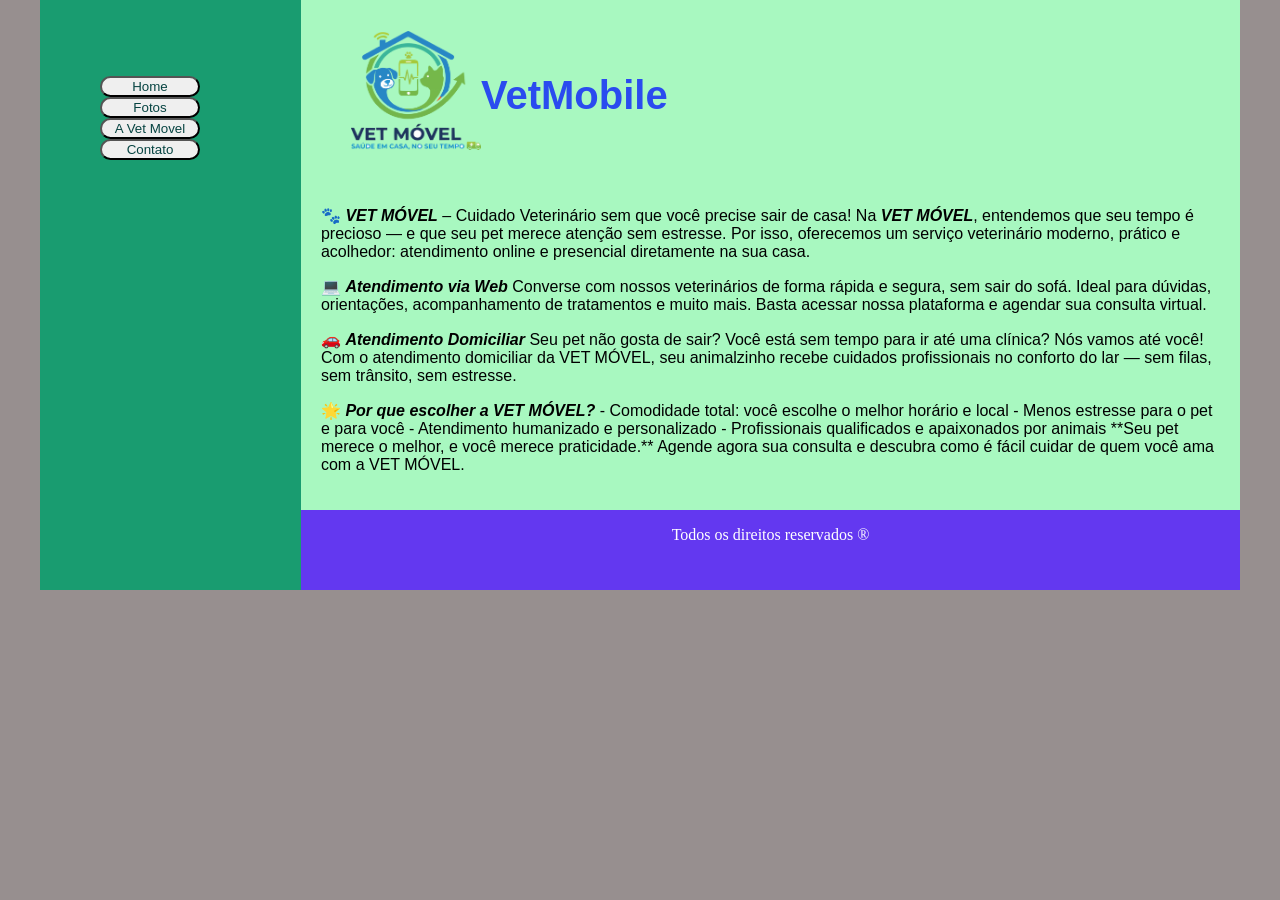
<file: index.html>
<!DOCTYPE html>
<html lang="pt-br">
<head>
    <meta charset="UTF-8">
    <meta http-equiv="X-UA-Compatible" content="IE=edge">
    <meta name="viewport" content="width=device-width, initial-scale=1.0">
    <title>Vet Mobile</title>
    <link rel="stylesheet" href="base.css">
</head>
<body>
    <div class="wrapper">
        <div class="menu">
            <!-- Aqui vai o seu menu -->
            <ul>
              <li><a href="index.html"><button name="nome">Home</button></a></li>
              <li><a href="fotos.html"><button name="name">Fotos</button></a></li>
              <li><a href="#"><button name="name">A Vet Movel</button></a></li>
              <li><a href="contato.html"><button name="name">Contato</button></a></li>
            </ul>
              
        </div>
     

        <div class="main">
            <div class="header">
                <div><img src="./img/vetmobile.png" width="130"alt="O logotipo da Vet Móvel apresenta uma casa com um cachorro e um gato ao lado de um smartphone exibindo uma linha de batimentos cardíacos e uma pegada. Acima da casa, há uma nuvem com uma cruz médica e linhas laranjas sugerindo movimento. O texto Vet Móvel e Saúde em casa, 
                    no seu tempo aparece abaixo, transmitindo um tom amigável e atencioso para serviços veterinários móveis.">
                </div>
                <p><strong>VetMobile</strong></p>
                <!-- Aqui vai o seu header -->

            </div>
             
                  
   
            <div class="content">
             



<p> 🐾 <i><b>VET MÓVEL</b></i> – Cuidado Veterinário sem que você precise sair de casa!

Na <i><b>VET MÓVEL</b></i>, entendemos que seu tempo é precioso — e que seu pet merece atenção sem estresse. Por isso, 
oferecemos um serviço veterinário moderno, prático e acolhedor:
 atendimento online e presencial diretamente na sua casa.</p>

<p>💻 <i><b>Atendimento via Web</b></i>
Converse com nossos veterinários de forma rápida e segura, sem sair do sofá. Ideal para dúvidas, 
orientações, acompanhamento de tratamentos e muito mais. Basta acessar nossa plataforma e agendar
sua consulta virtual.</p>

<p>🚗 <i><b>Atendimento Domiciliar</b></i>
Seu pet não gosta de sair? Você está sem tempo para ir até uma clínica? Nós vamos até você! Com o 
atendimento domiciliar da VET MÓVEL, seu animalzinho recebe cuidados profissionais no conforto do lar
 — sem filas, sem trânsito, sem estresse.</p>

<p>🌟 <i><b>Por que escolher a VET MÓVEL?</b></i>
- Comodidade total: você escolhe o melhor horário e local
- Menos estresse para o pet e para você
- Atendimento humanizado e personalizado
- Profissionais qualificados e apaixonados por animais



**Seu pet merece o melhor, e você merece praticidade.**  
Agende agora sua consulta e descubra como é fácil cuidar de quem você ama com a VET MÓVEL.
</p>



                <!-- Aqui vai o seu conteúdo -->
            </div>
    
            <div class="footer">
                <p>Todos  os direitos reservados &reg;</p>
                <!-- Aqui vai o seu rodapé -->
            </div>
        </div>
    </div>
</body>
</html>
</file>
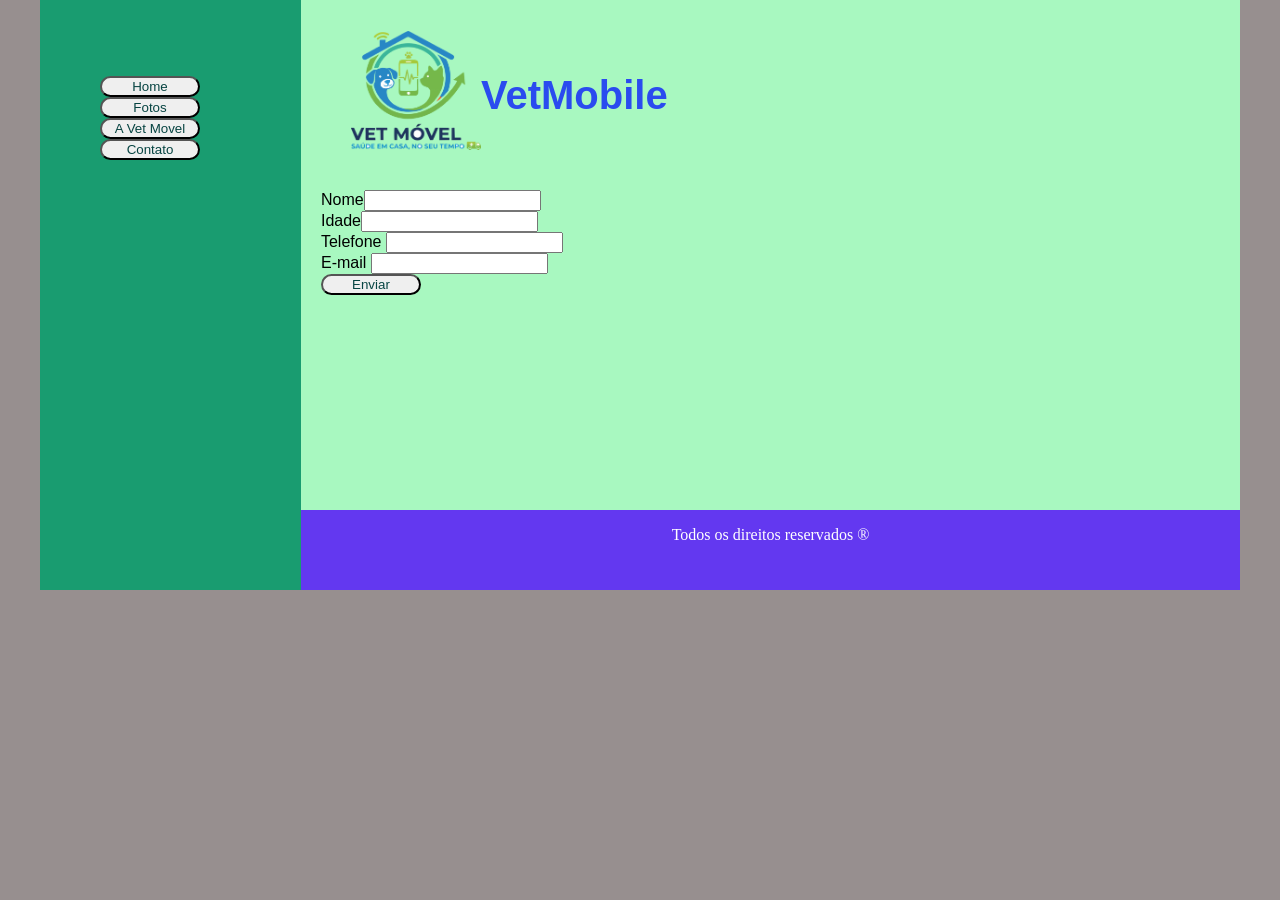
<file: contato.html>
<!DOCTYPE html>
<html lang="pt-br">
<head>
    <meta charset="UTF-8">
    <meta http-equiv="X-UA-Compatible" content="IE=edge">
    <meta name="viewport" content="width=device-width, initial-scale=1.0">
    <title>Template - Utilizar como modelo</title>
    <link rel="stylesheet" href="base.css">
</head>
<body>
    <div class="wrapper">
        <div class="menu">
            <!-- Aqui vai o seu menu -->
            
								<ul>
									
									<li><a href="index.html"><button name="nome">Home</button></a></li>
									<li><a href="fotos.html"><button name="name">Fotos</button></a></li>
									<li><a href="#"><button name="name">A Vet Movel</button></a></li>
									<li><a href="contato.html"><button name="name">Contato</button></a></li>
								
								</ul>
						
        </div>

        <div class="main">
            <div class="header">
                <div><img src="./img/vetmobile.png" width="130"alt="O logotipo da Vet Móvel apresenta uma casa com um cachorro e um gato ao lado de um smartphone exibindo uma linha de batimentos cardíacos e uma pegada. Acima da casa, há uma nuvem com uma cruz médica e linhas laranjas sugerindo movimento. O texto Vet Móvel e Saúde em casa, 
                    no seu tempo aparece abaixo, transmitindo um tom amigável e atencioso para serviços veterinários móveis.">
                </div>
                <p><strong>VetMobile</strong></p>
                <!-- Aqui vai o seu header -->
            </div>
    
            <div class="content">
              <!-- Claro! Aqui está um texto envolvente e profissional para o site da "VET MÓVEL":--> 

			<form name="contato" autocomplete="off"  method="post" action="#">
				<label>Nome</label><input type="text" name="name" /> <br>
				<label> Idade</label><input type="number" name="age" /> <br>
				<label> Telefone</label> <input type="tel" name="Telefone" /><br>
                <label> E-mail</label> <input type="email" name="E-mail" /><br>
				<button type="submit" value="enviar">Enviar</button>

			</form>




                <!-- Aqui vai o seu conteúdo -->
            </div>
    
            <div class="footer">
                <p>Todos  os direitos reservados &reg;</p>
                <!-- Aqui vai o seu rodapé -->
            </div>
        </div>
    </div>
</body>
</html>
</file>
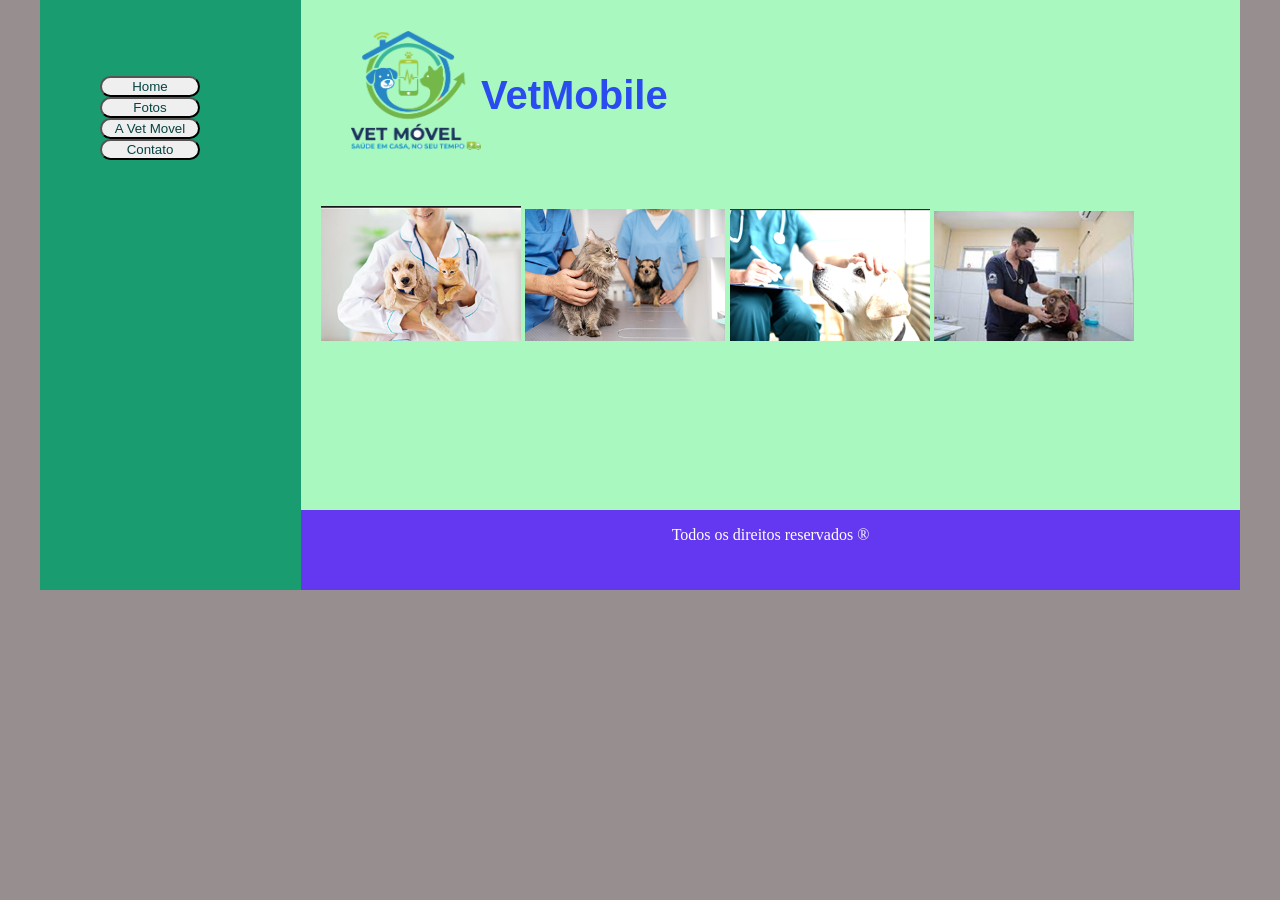
<file: fotos.html>
<!DOCTYPE html>
<html lang="pt-br">
<head>
    <meta charset="UTF-8">
    <meta http-equiv="X-UA-Compatible" content="IE=edge">
    <meta name="viewport" content="width=device-width, initial-scale=1.0">
    <title>Template - Utilizar como modelo</title>
    <link rel="stylesheet" href="base.css">
</head>
<body>
    <div class="wrapper">
        <div class="menu">
            <!-- Aqui vai o seu menu -->
            <ul>
                
             <li><a href="index.html"><button name="nome">Home</button></a></li>
              <li><a href="fotos.html"><button name="name">Fotos</button></a></li>
              <li><a href="#"><button name="name">A Vet Movel</button></a></li>
              <li><a href="contato.html"><button name="name">Contato</button></a></li>
            
            </ul>
        </div>

        <div class="main">
            <div class="header">
                <div><img src="./img/vetmobile.png" width="130"alt="O logotipo da Vet Móvel apresenta uma casa com um cachorro e um gato ao lado de um smartphone exibindo uma linha de batimentos cardíacos e uma pegada. Acima da casa, há uma nuvem com uma cruz médica e linhas laranjas sugerindo movimento. O texto Vet Móvel e Saúde em casa, 
                    no seu tempo aparece abaixo, transmitindo um tom amigável e atencioso para serviços veterinários móveis.">
                </div>
                <p><strong>VetMobile</strong></p>
                <!-- Aqui vai o seu header -->
            </div>
    
            <div class="content">
              <!-- Claro! Aqui está um texto envolvente e profissional para o site da "VET MÓVEL":--> 
<p>
    <div class="album">
        <img src="./img/med.png" width="200px" alt="veterinaria segurando um gatinho e um cãozinho"/>
    </div class="album">

    <div class="album">
        <img src="./img/med2.png" width="200px" alt="um gato na mesa de exames veterinário"/>
    </div>

    <div class="album">
        <img src="./img/med3.png" width="200px" alt="veterinário fazendo carinho em um cão" />
    </div>

    <div class="album">
        <img src="./img/med4.png" width="200px" alt="veterinário examinando um cão"/>
    </div>
</p>


</p>



                <!-- Aqui vai o seu conteúdo -->
            </div>
    
            <div class="footer">
                <p>Todos  os direitos reservados &reg;</p>
                <!-- Aqui vai o seu rodapé -->
            </div>
        </div>
    </div>
</body>
</html>
</file>
<file: base.css>
html, body {
    margin: 0;
}
body {
    background-color: #978f8f;
    display: flex;
    justify-content: center;
}

.wrapper {
    width: 1200px;
    display: flex;
    margin: 0 auto;
    background-color: #a8f8c0;
}
.main {
    display: flex;
    flex-flow: column;
    width: 85%;
    
}
.menu {
   
    width: 20%;
    background-color: #199c70;
    font-family: Arial;
    padding: 60px 20px 0px;
    
}

button {
     border-radius: 20px;
     color: #074442;
     width: 100px;

}
button:hover, :focus{
    background-color: #139df9;
    
   
}

ul {
    list-style: none;
}
.header {
    display: flex;
    margin-top: 20PX;
    background-color: #a8f8c0;
    font-family: Arial;
    font-size: 40px;
    color: #2a4bef;
    margin-left: 50px;
    align-items: center;
    min-height: 150px;
}
.content {
    background-color: #a8f8c0;
    font-family: Arial, Helvetica, sans-serif;
    min-height: 300px;
    padding: 20px;
}
.footer {
    background-color: rgb(99, 56, 240);
    text-align: center;
    color: white;
    min-height: 80px;
    
    
}

.album {
    display: inline-flex;
    
}

/* -- contato -- */
</file>
